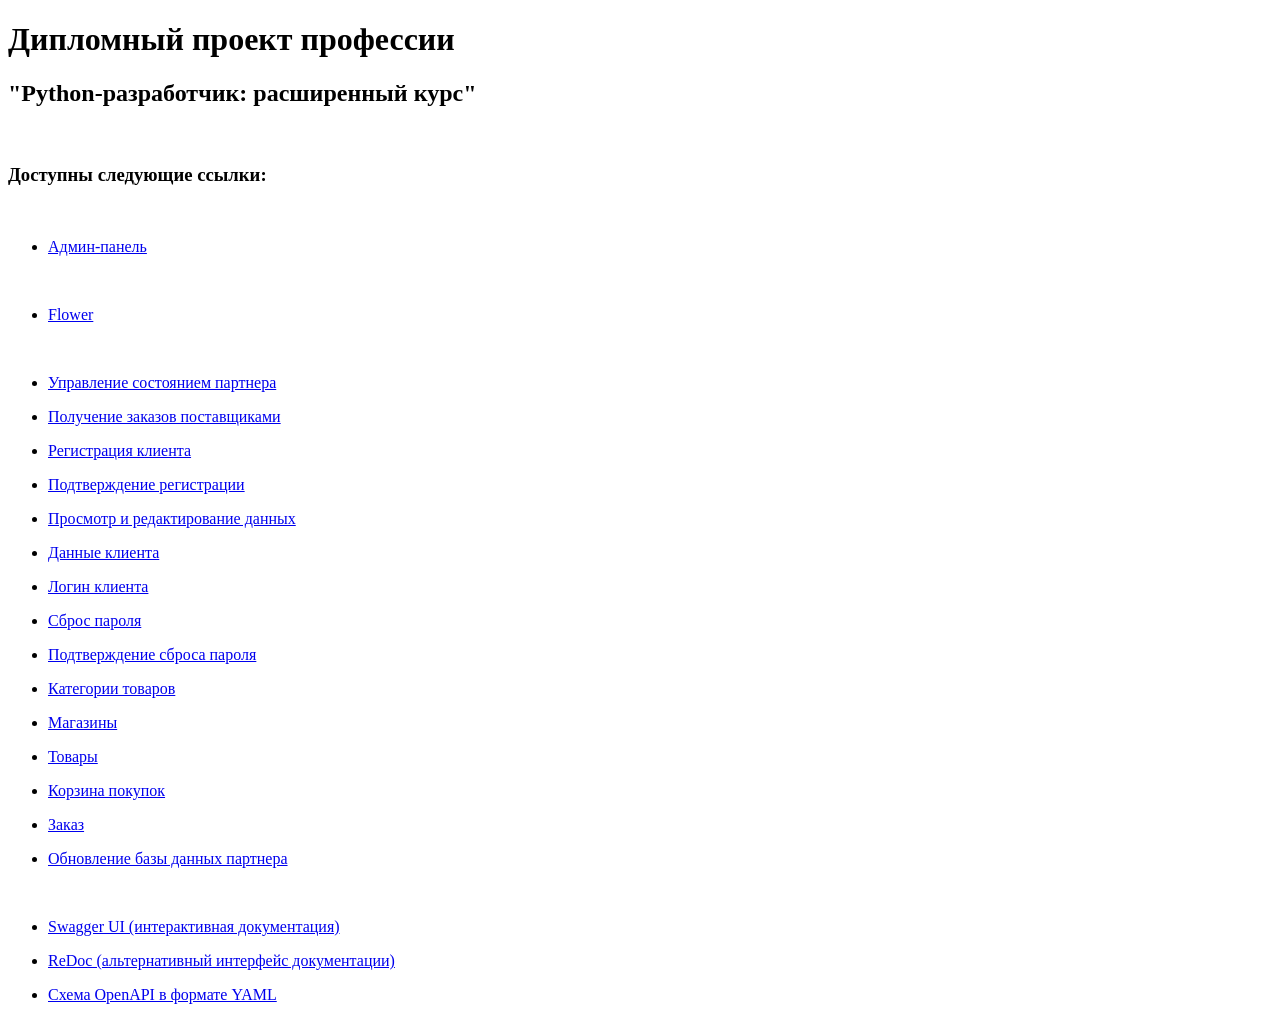
<file: backend/templates/backend/index.html>
<!DOCTYPE html>
<html lang="en">
<head>
    <meta charset="UTF-8">
    <title>Дипломный проект</title>
</head>
<body>
    <h1>Дипломный проект профессии </h1>
    <h2>"Python-разработчик: расширенный курс"</h2>
    <br>
    <h3>Доступны следующие ссылки:</h3><br>
    <ul>
        <li>
             <p><a href="admin">Админ-панель</a></p><br>
        </li>

        <li>
             <p><a href="http://localhost:5555">Flower</a></p><br>
        </li>
        <li>
             <p><a href="api/v1/partner/state">Управление состоянием партнера</a></p>
        </li>
        <li>
             <p><a href="api/v1/partner/orders">Получение заказов поставщиками</a></p>
        </li>
        <li>
             <p><a href="api/v1/user/register">Регистрация клиента</a></p>
        </li>
        <li>
             <p><a href="api/v1/user/register/confirm">Подтверждение регистрации</a></p>
        </li>
        <li>
            <p><a href="api/v1/user/details">Просмотр и редактирование данных</a></p>
        </li>
        <li>
             <p><a href="api/v1/user/contact">Данные клиента</a></p>
        </li>
        <li>
             <p><a href="api/v1/user/login">Логин клиента</a></p>
        </li>
        <li>
             <p><a href="api/v1/password_reset">Сброс пароля</a></p>
        </li>
        <li>
            <p><a href="api/v1/password_reset/confirm">Подтверждение сброса пароля</a></p>
        </li>
        <li>
             <p><a href="api/v1/categories">Категории товаров</a></p>
        </li>
        <li>
             <p><a href="api/v1/shops">Магазины</a></p>
        </li>
        <li>
             <p><a href="api/v1/products">Товары</a></p>
        </li>
        <li>
            <p><a href="api/v1/basket">Корзина покупок</a></p>
        </li>
        <li>
             <p><a href="api/v1/order">Заказ</a></p>
        </li>
        <li>
             <p><a href="api/v1/partner/update">Обновление базы данных партнера</a></p><br>
        </li>
        <li>
             <p><a href="schema/swagger-ui">Swagger UI (интерактивная документация)</a></p>
        </li>
        <li>
             <p><a href="schema/redoc">ReDoc (альтернативный интерфейс документации)</a></p>
        </li>
        <li>
             <p><a href="schema">Схема OpenAPI в формате YAML</a></p>
        </li>

    </ul>

</body>
</html>
</file>
